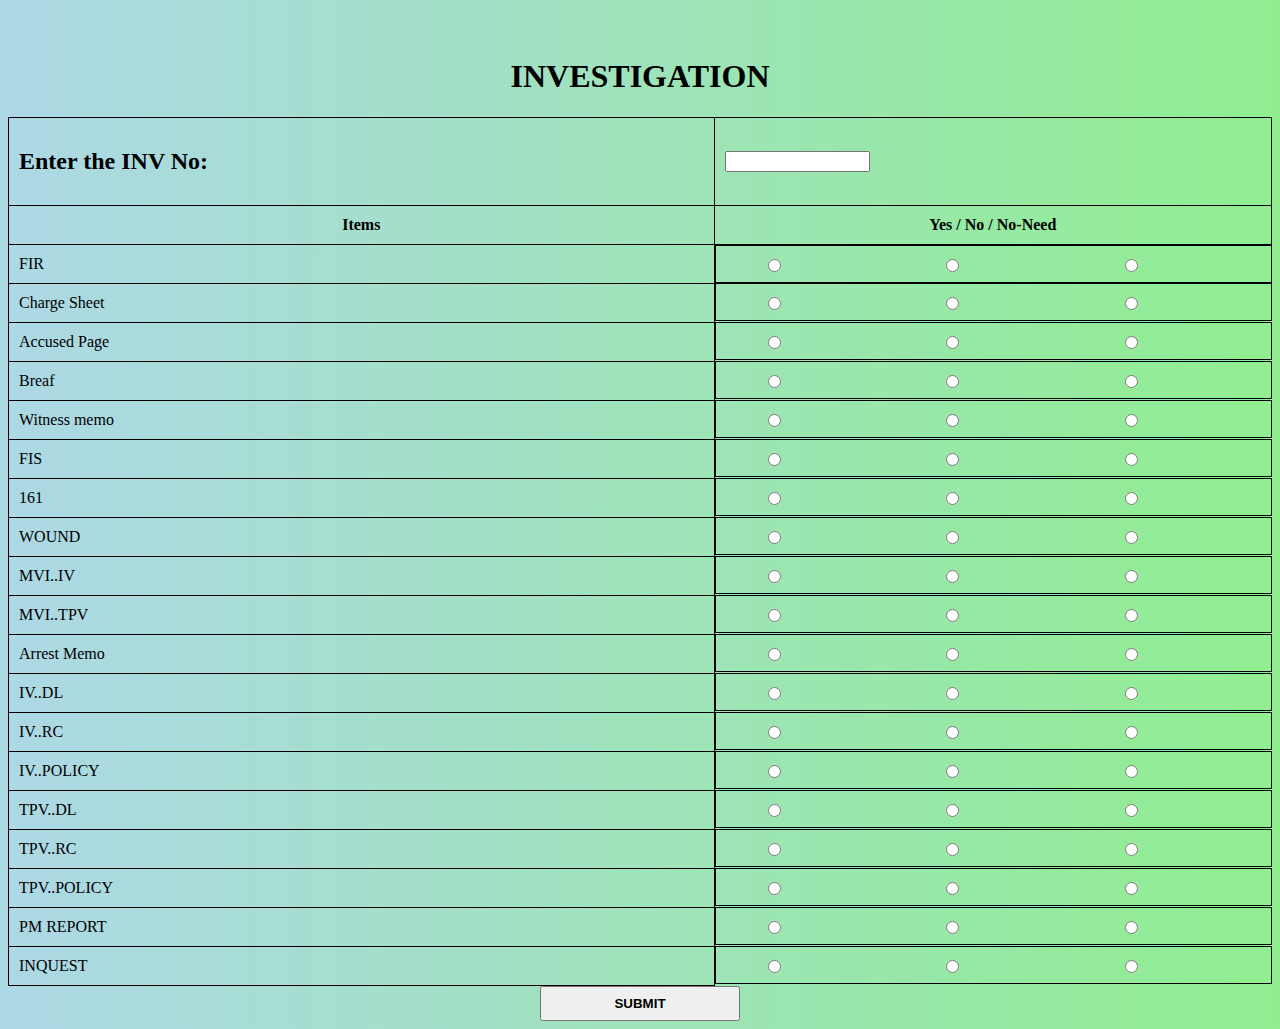
<file: webb.html>
<!DOCTYPE html>
<html lang="en">
<head>
    <meta charset="UTF-8">
    <meta name="viewport" content="width=device-width, initial-scale=1.0">
    <title>Radio Button Survey</title>
    <style>
        /* Set a linear gradient background with two colors */
        body {
            background: linear-gradient(to right, lightblue, lightgreen);
        }

        table {
            border-collapse: collapse;
            width: 100%;
        }

        th, td {
            padding: 10px;
            border: 1px solid black;
        }

        .radio-group {
            display: flex;
            justify-content: space-around;
        }

        input[type="radio"] {
            margin-right: 10px;
        }

        .yes {
            color: green;
            font-weight: bold;
        }

        .no {
            color: red;
            font-weight: bold;
        }

        .no-need {
            color: orange;
            font-weight: bold;
        }
    </style>
</head>
<body>
    <center><h1><br>INVESTIGATION</h1></center>
    <table>
		<tr>
				<td align=left><h2>Enter the INV No:</h2></td>
				<td align=left><input type=text name=+1 size=15></td>
		</tr>
        <tr>
            <th>Items</th>
            <th> Yes / No / No-Need</th>
        </tr>
        <tr>
            <td>FIR</td>
            <td class="radio-group">
                <input type="radio" id="FIR-yes" name="FIR">
                <label Option 1="FIR-yes" class="yes"></label>
                <input type="radio" id="FIR-no" name="FIR">
                <label for="FIR-no" class="no"></label>
                <input type="radio" id="FIR-no-need" name="FIR">
                <label for="FIR-no-need" class="no-need"></label>
            </td>
        </tr>
        <tr>
            <td>Charge Sheet</td>
            <td class="radio-group">
                <input type="radio" id="cs-yes" name="credit-sheet">
                <label for="cs-yes" class="yes"></label>
                <input type="radio" id="cs-no" name="credit-sheet">
                <label for="cs-no" class="no"></label>
                <input type="radio" id="cs-no-need" name="credit-sheet">
                <label for="cs-no-need" class="no-need"></label>
            </td>
        </tr>
        <tr>
            <td>Accused Page</td>
            <td class="radio-group">
                <input type="radio" id="accused-yes" name="acc">
                <label for="car-yes" class="yes"></label>
                <input type="radio" id="accused-no" name="acc">
                <label for="accused-no" class="no"></label>
                <input type="radio" id="accused-no-need" name="acc">
                <label for="accused-no-need" class="no-need"></label>
            </td>
        </tr>
        <tr>
            <td>Breaf</td>
            <td class="radio-group">
                <input type="radio" id="married-yes" name="married">
                <label for="married-yes" class="yes"></label>
                <input type="radio" id="married-no" name="married">
                <label for="married-no" class="no"></label>
                <input type="radio" id="married-no-need" name="married">
                <label for="married-no-need" class="no-need"></label>
            </td>
        </tr>
        <tr>
            <td>Witness memo</td>
            <td class="radio-group">
                <input type="radio" id="wit-yes" name="wit">
                <label for="wit-yes" class="yes"></label>
                <input type="radio" id="wit-no" name="wit">
                <label for="wit-no" class="no"></label>
                <input type="radio" id="wit-no-need" name="wit">
                <label for="wit-no-need" class="no-need"></label>
            </td>
        </tr>
        <tr>
            <td>FIS</td>
            <td class="radio-group">
                <input type="radio" id="fas-yes" name="fas">
                <label for="fas-yes" class="yes"></label>
                <input type="radio" id="FIR-no" name="fas">
                <label for="fas-no" class="no"></label>
                <input type="radio" id="fas-no-need" name="fas">
                <label for="fas-no-need" class="no-need"></label>
            </td>
        </tr>
        <tr>
            <td>161</td>
            <td class="radio-group">
                <input type="radio" id="ONE-yes" name="ONE">
                <label for="ONE-yes" class="yes"></label>
                <input type="radio" id="ONE-no" name="ONE">
                <label for="ONE-no" class="no"></label>
                <input type="radio" id="ONE-no-need" name="ONE">
                <label for="ONE-no-need" class="no-need"></label>
            </td>
        </tr>
        <tr>
            <td>WOUND</td>
            <td class="radio-group">
                <input type="radio" id="WOUND-yes" name="WOUND">
                <label for="WOUND-yes" class="yes"></label>
                <input type="radio" id="WOUND-no" name="WOUND">
                <label for="WOUND-no" class="no"></label>
                <input type="radio" id="WOUND-no-need" name="WOUND">
                <label for="WOUND-no-need" class="no-need"></label>
            </td>
        </tr>
        <tr>
            <td>MVI..IV</td>
            <td class="radio-group">
                <input type="radio" id="MVD-yes" name="MVD">
                <label for="MVD-yes" class="yes"></label>
                <input type="radio" id="MVD-no" name="MVD">
                <label for="MVD-no" class="no"></label>
                <input type="radio" id="MVD-no-need" name="MVD">
                <label for="MVD-no-need" class="no-need"></label>
            </td>
        </tr>
        <tr>
            <td>MVI..TPV</td>
            <td class="radio-group">
                <input type="radio" id="TPV-yes" name="TPV">
                <label for="TPV-yes" class="yes"></label>
                <input type="radio" id="TPV-no" name="TPV">
                <label for="TPV-no" class="no"></label>
                <input type="radio" id="TPV-no-need" name="TPV">
                <label for="TPV-no-need" class="no-need"></label>
            </td>
        </tr>
        <tr>
            <td>Arrest Memo</td>
            <td class="radio-group">
                <input type="radio" id="MEMO-yes" name="MEMO">
                <label for="MEMO-yes" class="yes"></label>
                <input type="radio" id="WOUND-no" name="MEMO">
                <label for="MEMO-no" class="no"></label>
                <input type="radio" id="MEMO-no-need" name="MEMO">
                <label for="MEMO-no-need" class="no-need"></label>
            </td>
        </tr>
        <tr>
            <td>IV..DL</td>
            <td class="radio-group">
                <input type="radio" id="IV-yes" name="IV">
                <label for="IV-yes" class="yes"></label>
                <input type="radio" id="IV-no" name="IV">
                <label for="IV-no" class="no"></label>
                <input type="radio" id="IV-no-need" name="IV">
                <label for="IV-no-need" class="no-need"></label>
            </td>
        </tr>
         <tr>
            <td>IV..RC</td>
            <td class="radio-group">
                <input type="radio" id="RC-yes" name="RC">
                <label for="RC-yes" class="yes"></label>
                <input type="radio" id="RC-no" name="RC">
                <label for="RC-no" class="no"></label>
                <input type="radio" id="RC-no-need" name="RC">
                <label for="RC-no-need" class="no-need"></label>
            </td>
        </tr>
         <tr>
            <td>IV..POLICY</td>
            <td class="radio-group">
                <input type="radio" id="IVV-yes" name="IVV">
                <label for="IVV-yes" class="yes"></label>
                <input type="radio" id="IVV-no" name="IVV">
                <label for="IVV-no" class="no"></label>
                <input type="radio" id="IVV-no-need" name="IVV">
                <label for="IVV-no-need" class="no-need"></label>
            </td>
        </tr>
         <tr>
            <td>TPV..DL</td>
            <td class="radio-group">
                <input type="radio" id="TPVV-yes" name="TPVV">
                <label for="TPVV-yes" class="yes"></label>
                <input type="radio" id="TPVV-no" name="TPVV">
                <label for="TPVV-no" class="no"></label>
                <input type="radio" id="TPVV-no-need" name="TPVV">
                <label for="TPVV-no-need" class="no-need"></label>
            </td>
        </tr>
         <tr>
            <td>TPV..RC</td>
            <td class="radio-group">
                <input type="radio" id="RCC-yes" name="RCC">
                <label for="RCC-yes" class="yes"></label>
                <input type="radio" id="RCC-no" name="RCC">
                <label for="RCC-no" class="no"></label>
                <input type="radio" id="RCC-no-need" name="RCC">
                <label for="RCC-no-need" class="no-need"></label>
            </td>
        </tr>
         <tr>
            <td>TPV..POLICY</td>
            <td class="radio-group">
                <input type="radio" id="TPP-yes" name="TPP">
                <label for="TPP-yes" class="yes"></label>
                <input type="radio" id="TPP-no" name="TPP">
                <label for="TPP-no" class="no"></label>
                <input type="radio" id="TPP-no-need" name="TPP">
                <label for="TPP-no-need" class="no-need"></label>
            </td>
        </tr>
         <tr>
            <td>PM REPORT</td>
            <td class="radio-group">
                <input type="radio" id="PM-yes" name="PM">
                <label for="PM-yes" class="yes"></label>
                <input type="radio" id="PM-no" name="PM">
                <label for="PM-no" class="no"></label>
                <input type="radio" id="PM-no-need" name="PM">
                <label for="PM-no-need" class="no-need"></label>
            </td>
        </tr>
         <tr>
            <td>INQUEST</td>
            <td class="radio-group">
                <input type="radio" id="INQ-yes" name="INQ">
                <label for="INQ-yes" class="yes"></label>
                <input type="radio" id="INQ-no" name="INQ">
                <label for="INQ-no" class="no"></label>
                <input type="radio" id="INQ-no-need" name="INQ">
                <label for="INQ-no-need" class="no-need"></label>
            </td>
        </tr>
    </table>
    <center><button type="submit" style="height: 35px; width:200px;"><b>SUBMIT</b></button></center>
</body>
</html>
</file>
